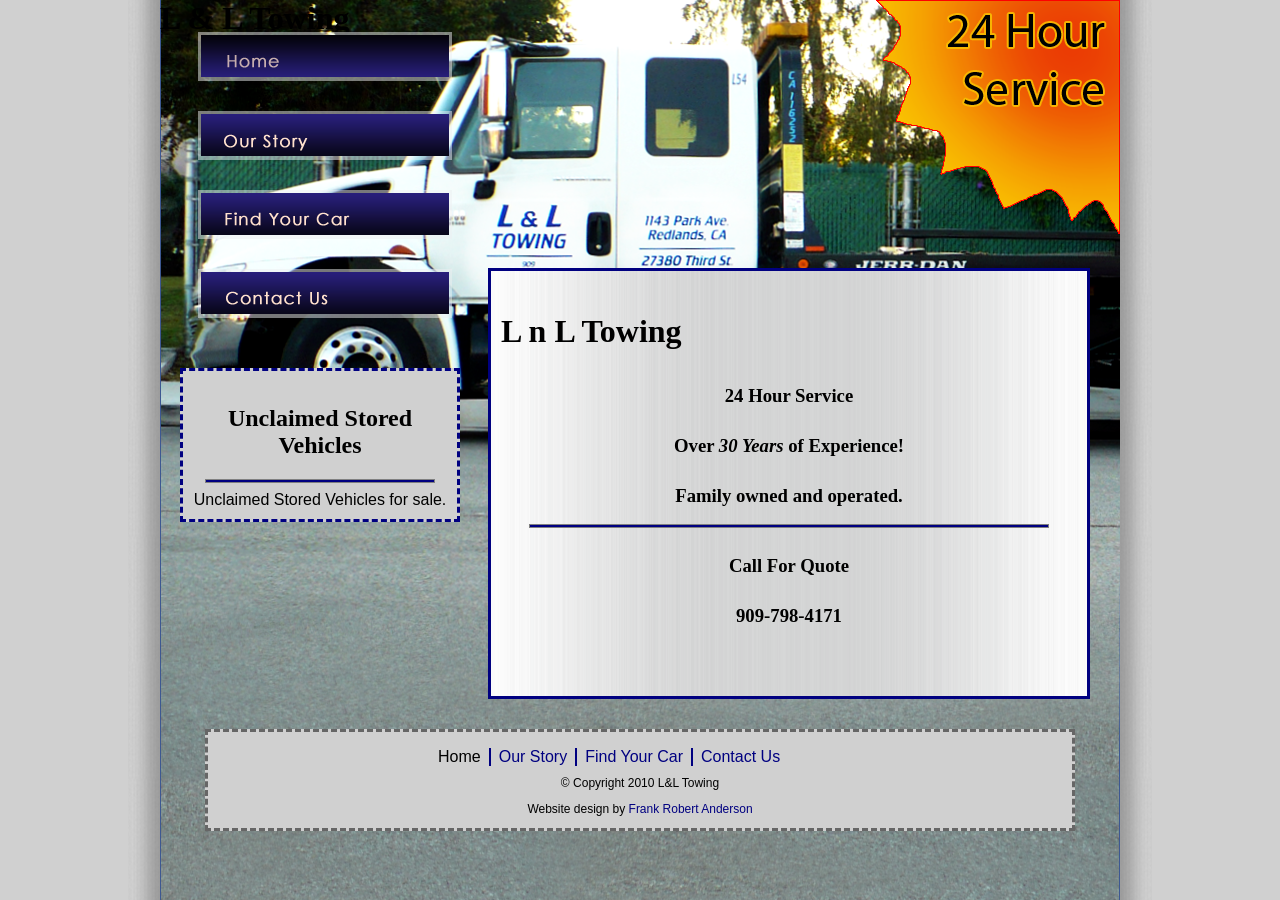
<file: index.html>
<!DOCTYPE html PUBLIC "-//W3C//DTD XHTML 1.0 Transitional//EN" "http://www.w3.org/TR/xhtml1/DTD/xhtml1-transitional.dtd">
<html xmlns="http://www.w3.org/1999/xhtml" xml:lang="en" lang="en" dir="ltr">

<!-- Mirrored from lnl/ by HTTrack Website Copier/3.x [XR&CO'2013], Thu, 28 Aug 2014 20:27:18 GMT -->
<!-- Added by HTTrack --><meta http-equiv="content-type" content="text/html;charset=utf-8" /><!-- /Added by HTTrack -->
<head>
<meta http-equiv="Content-Type" content="text/html; charset=utf-8" />
<meta content="en-us" http-equiv="Content-Language" />
<meta content="text/html; charset=utf-8" http-equiv="Content-Type" />
  <meta http-equiv="Content-Type" content="text/html; charset=utf-8" />
<link rel="shortcut icon" href="../sites/lnltowing.com/files/lnl_favicon/index.html" type="image/x-icon" />
  <title>L n L Towing | L & L Towing</title>
  <link type="text/css" rel="stylesheet" media="all" href="../modules/node/node/index.css?m" />
<link type="text/css" rel="stylesheet" media="all" href="../modules/system/defaults/index.css?m" />
<link type="text/css" rel="stylesheet" media="all" href="../modules/system/system/index.css?m" />
<link type="text/css" rel="stylesheet" media="all" href="../modules/system/system-menus/index.css?m" />
<link type="text/css" rel="stylesheet" media="all" href="../modules/user/user/index.css?m" />
<link type="text/css" rel="stylesheet" media="all" href="../sites/all/themes/lnl/style/index.css?m" />
  <script type="text/javascript" src="../misc/jquery/index.js?m"></script>
<script type="text/javascript" src="../misc/drupal/index.js?m"></script>
<script type="text/javascript" src="../sites/all/modules/google_analytics/googleanalytics/index.js?m"></script>
<script type="text/javascript">
<!--//--><![CDATA[//><!--
jQuery.extend(Drupal.settings, { "basePath": "/", "googleanalytics": { "trackOutbound": 1, "trackMailto": 1, "trackDownload": 1, "trackDownloadExtensions": "7z|aac|arc|arj|asf|asx|avi|bin|csv|doc|exe|flv|gif|gz|gzip|hqx|jar|jpe?g|js|mp(2|3|4|e?g)|mov(ie)?|msi|msp|pdf|phps|png|ppt|qtm?|ra(m|r)?|sea|sit|tar|tgz|torrent|txt|wav|wma|wmv|wpd|xls|xml|z|zip" } });
//--><!]]>
</script>
  <script type="text/javascript"> </script>
  <meta name="google-site-verification" content="UrSGuuPo6M3WaxHBnBGL6wVDD4C6Up1VwISWMGPjuKw" />
  <meta name="google-site-verification" content="UrSGuuPo6M3WaxHBnBGL6wVDD4C6Up1VwISWMGPjuKw" />
</head>

<body id="home">

<div id="container">
	<div class="wrapper">
		<h1 id="logo">L &amp; L Towing</h1>
		<address class="hidden">
			1143 W. Park Avenue, Redlands CA, 92373
		</address>
		<h4 id="special">24 Hour Service <span class="phone">909-798-4171</span></h4>
	</div>
	<div class="wrapper">
		<ul class="links primary-links menu"><li class="menu-142 active-trail first active"><a href="index.html" title="" class="active">Home</a></li>
<li class="menu-176"><a href="../our-story/index.html" title="Our Story">Our Story</a></li>
<li class="menu-177"><a href="../find-your-car/index.html" title="Find Your Car">Find Your Car</a></li>
<li class="menu-166 last"><a href="../contact/index.html" title="Contact Us">Contact Us</a></li>
</ul>	
	</div>

	<div id="left-sidebar">
					<div id="block-block-1" class="block-add add block block-block">
  <h2>Unclaimed Stored Vehicles</h2>

  <div class="content">
    <hr />
Unclaimed Stored Vehicles for sale.
  </div>
</div>
			</div>
	<div id="content-wrapper">
		<h1 class="title" id="page-title">L n L Towing</h1>								<div id="node-1" class="node clear-block">



  <div class="meta">
  
    </div>

  <div class="content">
    <h3 class="center-block">24 Hour Service</h3>
<h3 class="center-block">Over <em>30 Years</em> of Experience!</h3>
<h3 class="center-block">Family owned and operated.</h3>
<hr />
<h3 class="center-block">Call For Quote</h3>
<h3 class="center-block">909-798-4171</h3>
  </div>

  </div>	</div>
	<div id="footer" class="add">
		<div class="footer-menu">
			<ul class="center-block"><li class="menu-143 active-trail first active"><a href="index.html" title="" class="active">Home</a></li>
<li class="menu-182"><a href="../our-story/index.html" title="">Our Story</a></li>
<li class="menu-184"><a href="../find-your-car/index.html" title="">Find Your Car</a></li>
<li class="menu-185 last"><a href="../contact/index.html" title="">Contact Us</a></li>
</ul>		</div>
			
		<span id="copyright">© Copyright 2010 L&amp;L Towing </span><span id="signature">
		Website design by <a target="_blank" href="http://www.frankrobertanderson.com/">
		Frank Robert Anderson</a></span>		
	</div>
</div>
	<script type="text/javascript">
<!--//--><![CDATA[//><!--
var _gaq = _gaq || [];_gaq.push(["_setAccount", "UA-11010946-2"]);_gaq.push(["_trackPageview"]);(function() {var ga = document.createElement("script");ga.type = "text/javascript";ga.async = true;ga.src = ("https:" == document.location.protocol ? "https://ssl" : "http://www") + ".google-analytics.com/ga.js";var s = document.getElementsByTagName("script")[0];s.parentNode.insertBefore(ga, s);})();
//--><!]]>
</script>
</body>


<!-- Mirrored from lnl/ by HTTrack Website Copier/3.x [XR&CO'2013], Thu, 28 Aug 2014 20:27:28 GMT -->
</html>
</file>
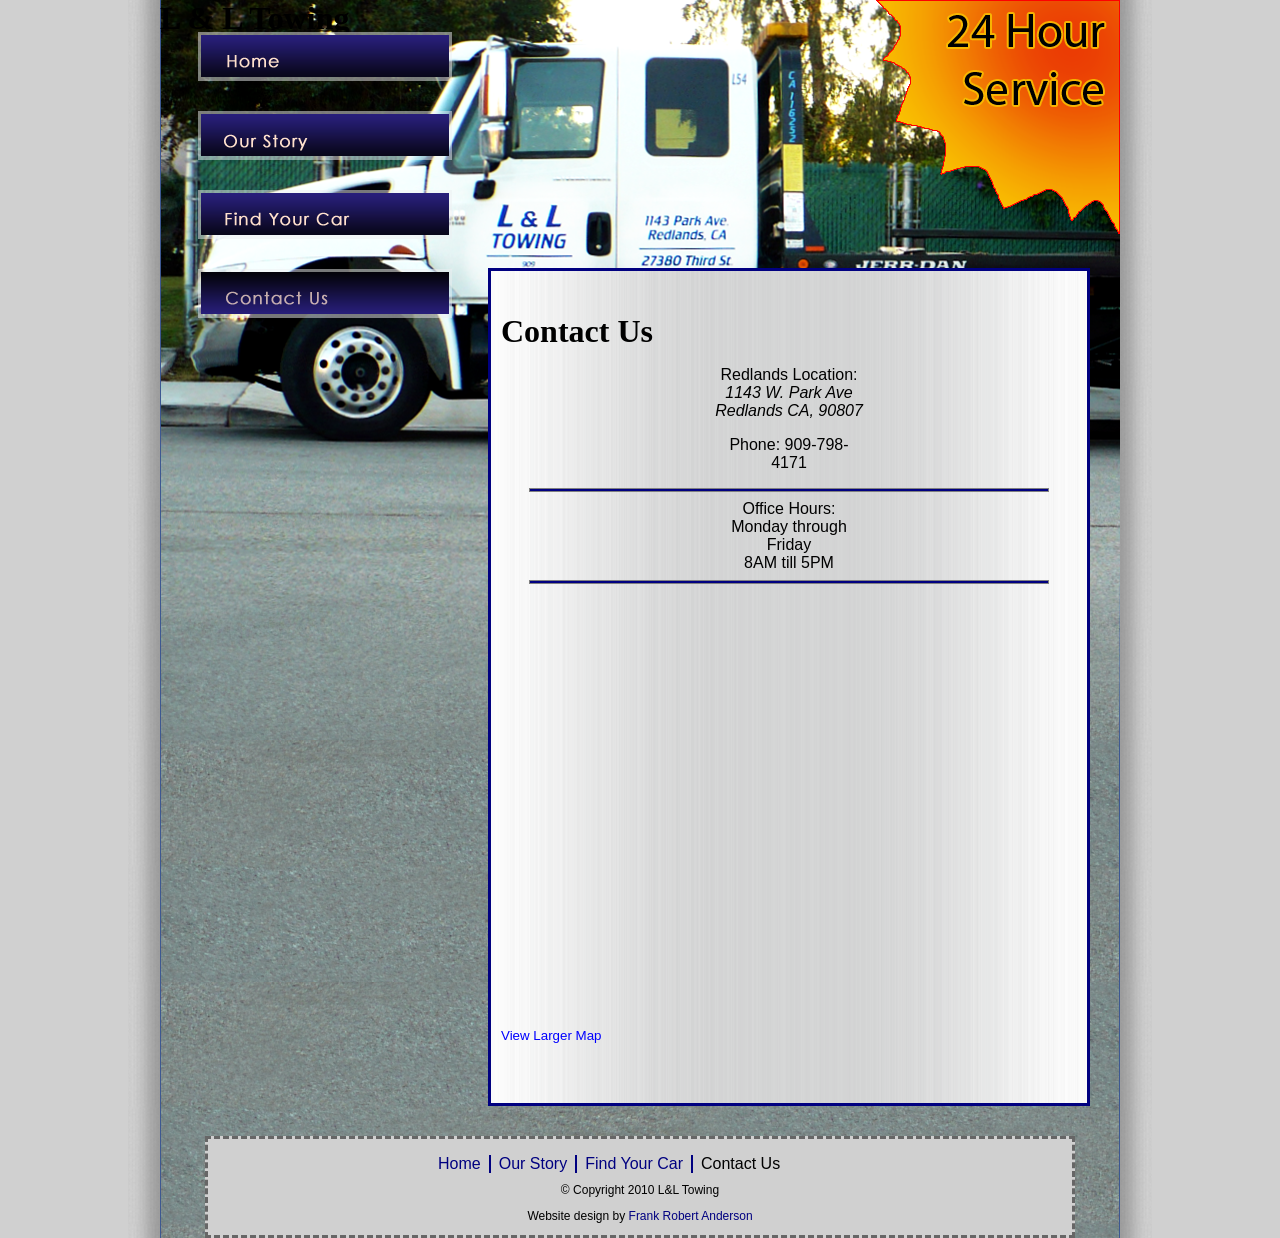
<file: contact/index.html>
<!DOCTYPE html PUBLIC "-//W3C//DTD XHTML 1.0 Transitional//EN" "http://www.w3.org/TR/xhtml1/DTD/xhtml1-transitional.dtd">
<html xmlns="http://www.w3.org/1999/xhtml" xml:lang="en" lang="en" dir="ltr">

<!-- Mirrored from lnl/contact by HTTrack Website Copier/3.x [XR&CO'2013], Thu, 28 Aug 2014 20:27:35 GMT -->
<!-- Added by HTTrack --><meta http-equiv="content-type" content="text/html;charset=utf-8" /><!-- /Added by HTTrack -->
<head>
<meta http-equiv="Content-Type" content="text/html; charset=utf-8" />
<meta content="en-us" http-equiv="Content-Language" />
<meta content="text/html; charset=utf-8" http-equiv="Content-Type" />
  <meta http-equiv="Content-Type" content="text/html; charset=utf-8" />
<link rel="shortcut icon" href="../sites/lnltowing.com/files/lnl_favicon/index.html" type="image/x-icon" />
  <title>Contact Us | L & L Towing</title>
  <link type="text/css" rel="stylesheet" media="all" href="../modules/node/node/index.css?m" />
<link type="text/css" rel="stylesheet" media="all" href="../modules/system/defaults/index.css?m" />
<link type="text/css" rel="stylesheet" media="all" href="../modules/system/system/index.css?m" />
<link type="text/css" rel="stylesheet" media="all" href="../modules/system/system-menus/index.css?m" />
<link type="text/css" rel="stylesheet" media="all" href="../modules/user/user/index.css?m" />
<link type="text/css" rel="stylesheet" media="all" href="../sites/all/themes/lnl/style/index.css?m" />
  <script type="text/javascript" src="../misc/jquery/index.js?m"></script>
<script type="text/javascript" src="../misc/drupal/index.js?m"></script>
<script type="text/javascript" src="../sites/all/modules/google_analytics/googleanalytics/index.js?m"></script>
<script type="text/javascript">
<!--//--><![CDATA[//><!--
jQuery.extend(Drupal.settings, { "basePath": "/", "googleanalytics": { "trackOutbound": 1, "trackMailto": 1, "trackDownload": 1, "trackDownloadExtensions": "7z|aac|arc|arj|asf|asx|avi|bin|csv|doc|exe|flv|gif|gz|gzip|hqx|jar|jpe?g|js|mp(2|3|4|e?g)|mov(ie)?|msi|msp|pdf|phps|png|ppt|qtm?|ra(m|r)?|sea|sit|tar|tgz|torrent|txt|wav|wma|wmv|wpd|xls|xml|z|zip" } });
//--><!]]>
</script>
  <script type="text/javascript"> </script>
  <meta name="google-site-verification" content="UrSGuuPo6M3WaxHBnBGL6wVDD4C6Up1VwISWMGPjuKw" />
  <meta name="google-site-verification" content="UrSGuuPo6M3WaxHBnBGL6wVDD4C6Up1VwISWMGPjuKw" />
</head>

<body id="home">

<div id="container">
	<div class="wrapper">
		<h1 id="logo">L &amp; L Towing</h1>
		<address class="hidden">
			1143 W. Park Avenue, Redlands CA, 92373
		</address>
		<h4 id="special">24 Hour Service <span class="phone">909-798-4171</span></h4>
	</div>
	<div class="wrapper">
		<ul class="links primary-links menu"><li class="menu-142 first"><a href="../index/index.html" title="">Home</a></li>
<li class="menu-176"><a href="../our-story/index.html" title="Our Story">Our Story</a></li>
<li class="menu-177"><a href="../find-your-car/index.html" title="Find Your Car">Find Your Car</a></li>
<li class="menu-166 active-trail last active"><a href="index.html" title="Contact Us" class="active">Contact Us</a></li>
</ul>	
	</div>

	<div id="left-sidebar">
			</div>
	<div id="content-wrapper">
		<h1 class="title" id="page-title">Contact Us</h1>								<div id="node-2" class="node clear-block">



  <div class="meta">
  
    </div>

  <div class="content">
    <div class="center-block" style="width:160px">
Redlands Location:
<address>
1143 W. Park Ave<br />
Redlands CA, 90807<br />
</address>
<p>Phone: 909-798-4171
</p></div>
<hr />
<div class="center-block" style="width:160px">
Office Hours:<br />
Monday through Friday<br />
8AM till 5PM
</div>
  </div>

  </div><div id="block-block-2" class="block block-block">

  <div class="content">
    <hr />
<br />
<iframe class="center-block" width="500" height="400" frameborder="0" scrolling="no" marginheight="0" marginwidth="0" src="http://maps.google.com/maps?f=q&amp;source=s_q&amp;hl=en&amp;geocode=&amp;q=l%26l+towing+redlands+ca+92373&amp;sll=37.0625,-95.677068&amp;sspn=51.488837,79.013672&amp;ie=UTF8&amp;cd=1&amp;hq=l%26l+towing&amp;hnear=Redlands,+CA&amp;t=h&amp;cid=15735417134192837016&amp;ll=34.172045,-117.162323&amp;spn=0.397669,0.88028&amp;z=10&amp;iwloc=A&amp;output=embed"></iframe><br /><small><a href="http://maps.google.com/maps?f=q&amp;source=embed&amp;hl=en&amp;geocode=&amp;q=l%26l+towing+redlands+ca+92373&amp;sll=37.0625,-95.677068&amp;sspn=51.488837,79.013672&amp;ie=UTF8&amp;cd=1&amp;hq=l%26l+towing&amp;hnear=Redlands,+CA&amp;t=h&amp;cid=15735417134192837016&amp;ll=34.172045,-117.162323&amp;spn=0.397669,0.88028&amp;z=10&amp;iwloc=A" style="color:#0000FF;text-align:left">View Larger Map</a></small><br />

  </div>
</div>
	</div>
	<div id="footer" class="add">
		<div class="footer-menu">
			<ul class="center-block"><li class="menu-143 first"><a href="../index/index.html" title="">Home</a></li>
<li class="menu-182"><a href="../our-story/index.html" title="">Our Story</a></li>
<li class="menu-184"><a href="../find-your-car/index.html" title="">Find Your Car</a></li>
<li class="menu-185 active-trail last active"><a href="index.html" title="" class="active">Contact Us</a></li>
</ul>		</div>
			
		<span id="copyright">© Copyright 2010 L&amp;L Towing </span><span id="signature">
		Website design by <a target="_blank" href="http://www.frankrobertanderson.com/">
		Frank Robert Anderson</a></span>		
	</div>
</div>
	<script type="text/javascript">
<!--//--><![CDATA[//><!--
var _gaq = _gaq || [];_gaq.push(["_setAccount", "UA-11010946-2"]);_gaq.push(["_trackPageview"]);(function() {var ga = document.createElement("script");ga.type = "text/javascript";ga.async = true;ga.src = ("https:" == document.location.protocol ? "https://ssl" : "http://www") + ".google-analytics.com/ga.js";var s = document.getElementsByTagName("script")[0];s.parentNode.insertBefore(ga, s);})();
//--><!]]>
</script>
</body>


<!-- Mirrored from lnl/contact by HTTrack Website Copier/3.x [XR&CO'2013], Thu, 28 Aug 2014 20:27:35 GMT -->
</html>
</file>
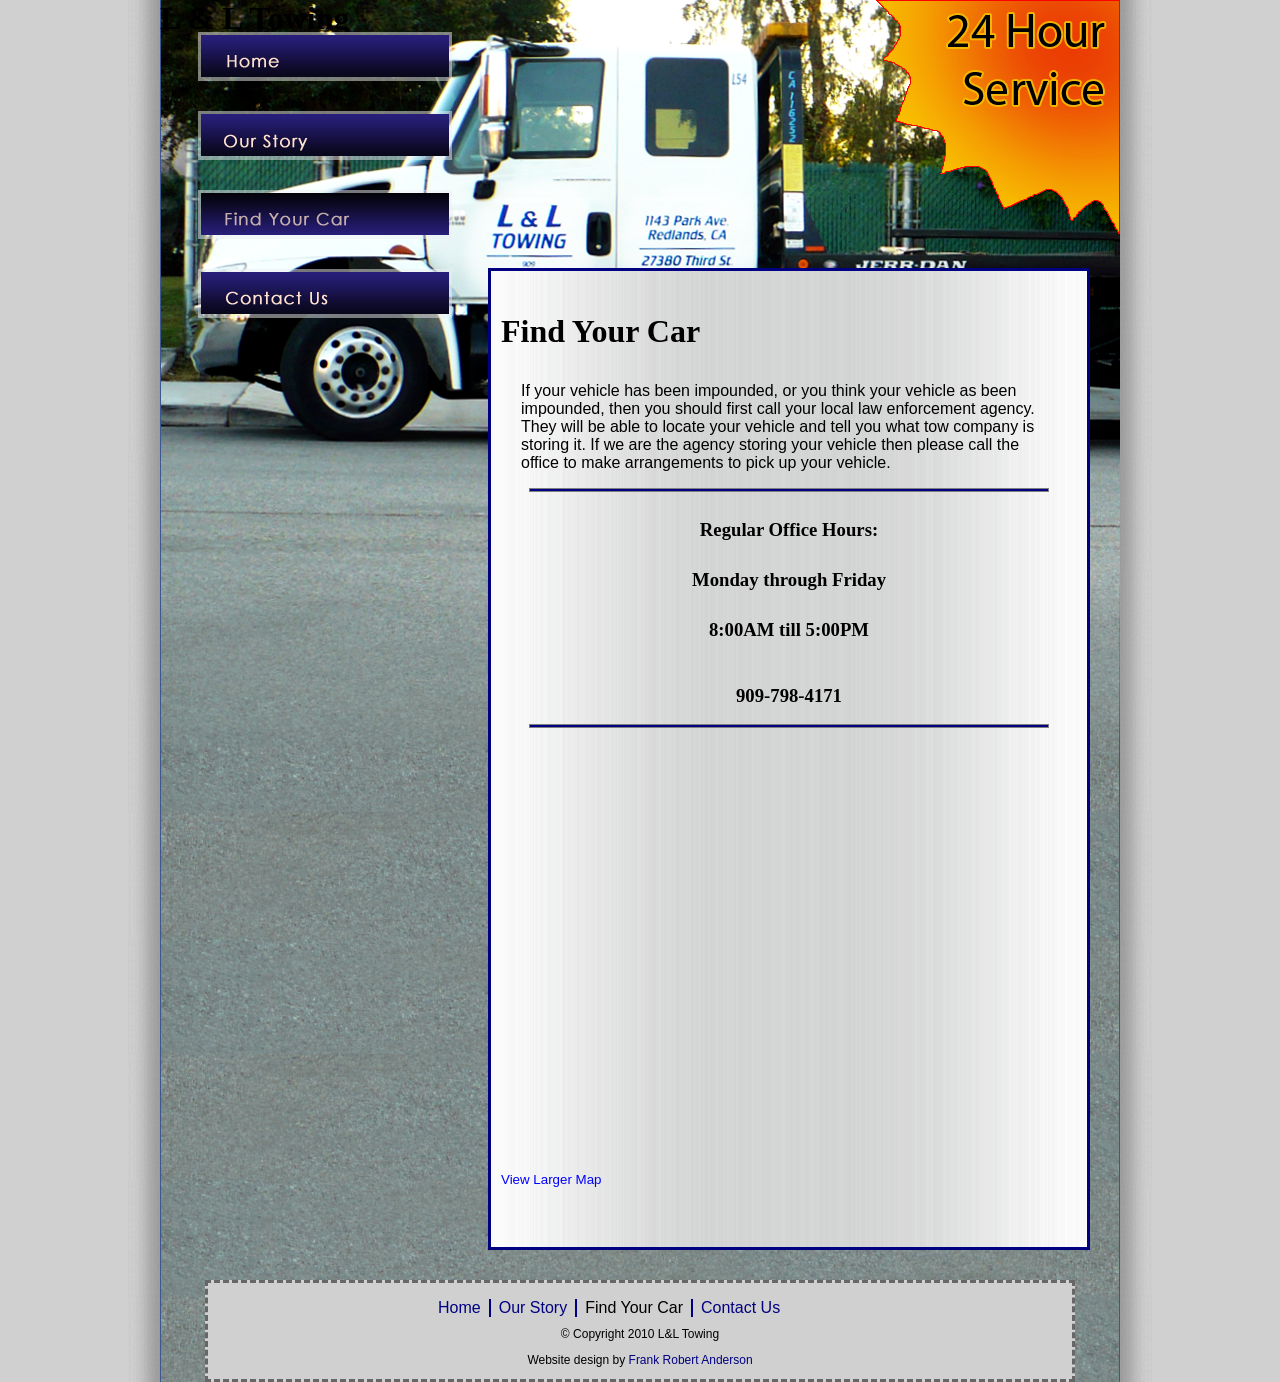
<file: find-your-car/index.html>
<!DOCTYPE html PUBLIC "-//W3C//DTD XHTML 1.0 Transitional//EN" "http://www.w3.org/TR/xhtml1/DTD/xhtml1-transitional.dtd">
<html xmlns="http://www.w3.org/1999/xhtml" xml:lang="en" lang="en" dir="ltr">

<!-- Mirrored from lnl/find-your-car by HTTrack Website Copier/3.x [XR&CO'2013], Thu, 28 Aug 2014 20:27:35 GMT -->
<!-- Added by HTTrack --><meta http-equiv="content-type" content="text/html;charset=utf-8" /><!-- /Added by HTTrack -->
<head>
<meta http-equiv="Content-Type" content="text/html; charset=utf-8" />
<meta content="en-us" http-equiv="Content-Language" />
<meta content="text/html; charset=utf-8" http-equiv="Content-Type" />
  <meta http-equiv="Content-Type" content="text/html; charset=utf-8" />
<link rel="shortcut icon" href="../sites/lnltowing.com/files/lnl_favicon/index.html" type="image/x-icon" />
  <title>Find Your Car | L & L Towing</title>
  <link type="text/css" rel="stylesheet" media="all" href="../modules/node/node/index.css?m" />
<link type="text/css" rel="stylesheet" media="all" href="../modules/system/defaults/index.css?m" />
<link type="text/css" rel="stylesheet" media="all" href="../modules/system/system/index.css?m" />
<link type="text/css" rel="stylesheet" media="all" href="../modules/system/system-menus/index.css?m" />
<link type="text/css" rel="stylesheet" media="all" href="../modules/user/user/index.css?m" />
<link type="text/css" rel="stylesheet" media="all" href="../sites/all/themes/lnl/style/index.css?m" />
  <script type="text/javascript" src="../misc/jquery/index.js?m"></script>
<script type="text/javascript" src="../misc/drupal/index.js?m"></script>
<script type="text/javascript" src="../sites/all/modules/google_analytics/googleanalytics/index.js?m"></script>
<script type="text/javascript">
<!--//--><![CDATA[//><!--
jQuery.extend(Drupal.settings, { "basePath": "/", "googleanalytics": { "trackOutbound": 1, "trackMailto": 1, "trackDownload": 1, "trackDownloadExtensions": "7z|aac|arc|arj|asf|asx|avi|bin|csv|doc|exe|flv|gif|gz|gzip|hqx|jar|jpe?g|js|mp(2|3|4|e?g)|mov(ie)?|msi|msp|pdf|phps|png|ppt|qtm?|ra(m|r)?|sea|sit|tar|tgz|torrent|txt|wav|wma|wmv|wpd|xls|xml|z|zip" } });
//--><!]]>
</script>
  <script type="text/javascript"> </script>
  <meta name="google-site-verification" content="UrSGuuPo6M3WaxHBnBGL6wVDD4C6Up1VwISWMGPjuKw" />
  <meta name="google-site-verification" content="UrSGuuPo6M3WaxHBnBGL6wVDD4C6Up1VwISWMGPjuKw" />
</head>

<body id="home">

<div id="container">
	<div class="wrapper">
		<h1 id="logo">L &amp; L Towing</h1>
		<address class="hidden">
			1143 W. Park Avenue, Redlands CA, 92373
		</address>
		<h4 id="special">24 Hour Service <span class="phone">909-798-4171</span></h4>
	</div>
	<div class="wrapper">
		<ul class="links primary-links menu"><li class="menu-142 first"><a href="../index/index.html" title="">Home</a></li>
<li class="menu-176"><a href="../our-story/index.html" title="Our Story">Our Story</a></li>
<li class="menu-177 active-trail active"><a href="index.html" title="Find Your Car" class="active">Find Your Car</a></li>
<li class="menu-166 last"><a href="../contact/index.html" title="Contact Us">Contact Us</a></li>
</ul>	
	</div>

	<div id="left-sidebar">
			</div>
	<div id="content-wrapper">
		<h1 class="title" id="page-title">Find Your Car</h1>								<div id="node-5" class="node clear-block">



  <div class="meta">
  
    </div>

  <div class="content">
    <p>If your vehicle has been impounded, or you think your vehicle as been impounded, then you should first call your local law enforcement agency. They will be able to locate your vehicle and tell you what tow company is storing it. If we are the agency storing your vehicle then please call the office to make arrangements to pick up your vehicle.</p>
<hr />
<h3 class="center-block">Regular Office Hours:</h3>
<h3 class="center-block">Monday through Friday</h3>
<h3 class="center-block">8:00AM till 5:00PM</h3>
<p></p>
<h3 class="center-block">909-798-4171</h3>
  </div>

  </div><div id="block-block-2" class="block block-block">

  <div class="content">
    <hr />
<br />
<iframe class="center-block" width="500" height="400" frameborder="0" scrolling="no" marginheight="0" marginwidth="0" src="http://maps.google.com/maps?f=q&amp;source=s_q&amp;hl=en&amp;geocode=&amp;q=l%26l+towing+redlands+ca+92373&amp;sll=37.0625,-95.677068&amp;sspn=51.488837,79.013672&amp;ie=UTF8&amp;cd=1&amp;hq=l%26l+towing&amp;hnear=Redlands,+CA&amp;t=h&amp;cid=15735417134192837016&amp;ll=34.172045,-117.162323&amp;spn=0.397669,0.88028&amp;z=10&amp;iwloc=A&amp;output=embed"></iframe><br /><small><a href="http://maps.google.com/maps?f=q&amp;source=embed&amp;hl=en&amp;geocode=&amp;q=l%26l+towing+redlands+ca+92373&amp;sll=37.0625,-95.677068&amp;sspn=51.488837,79.013672&amp;ie=UTF8&amp;cd=1&amp;hq=l%26l+towing&amp;hnear=Redlands,+CA&amp;t=h&amp;cid=15735417134192837016&amp;ll=34.172045,-117.162323&amp;spn=0.397669,0.88028&amp;z=10&amp;iwloc=A" style="color:#0000FF;text-align:left">View Larger Map</a></small><br />

  </div>
</div>
	</div>
	<div id="footer" class="add">
		<div class="footer-menu">
			<ul class="center-block"><li class="menu-143 first"><a href="../index/index.html" title="">Home</a></li>
<li class="menu-182"><a href="../our-story/index.html" title="">Our Story</a></li>
<li class="menu-184 active-trail active"><a href="index.html" title="" class="active">Find Your Car</a></li>
<li class="menu-185 last"><a href="../contact/index.html" title="">Contact Us</a></li>
</ul>		</div>
			
		<span id="copyright">© Copyright 2010 L&amp;L Towing </span><span id="signature">
		Website design by <a target="_blank" href="http://www.frankrobertanderson.com/">
		Frank Robert Anderson</a></span>		
	</div>
</div>
	<script type="text/javascript">
<!--//--><![CDATA[//><!--
var _gaq = _gaq || [];_gaq.push(["_setAccount", "UA-11010946-2"]);_gaq.push(["_trackPageview"]);(function() {var ga = document.createElement("script");ga.type = "text/javascript";ga.async = true;ga.src = ("https:" == document.location.protocol ? "https://ssl" : "http://www") + ".google-analytics.com/ga.js";var s = document.getElementsByTagName("script")[0];s.parentNode.insertBefore(ga, s);})();
//--><!]]>
</script>
</body>


<!-- Mirrored from lnl/find-your-car by HTTrack Website Copier/3.x [XR&CO'2013], Thu, 28 Aug 2014 20:27:35 GMT -->
</html>
</file>
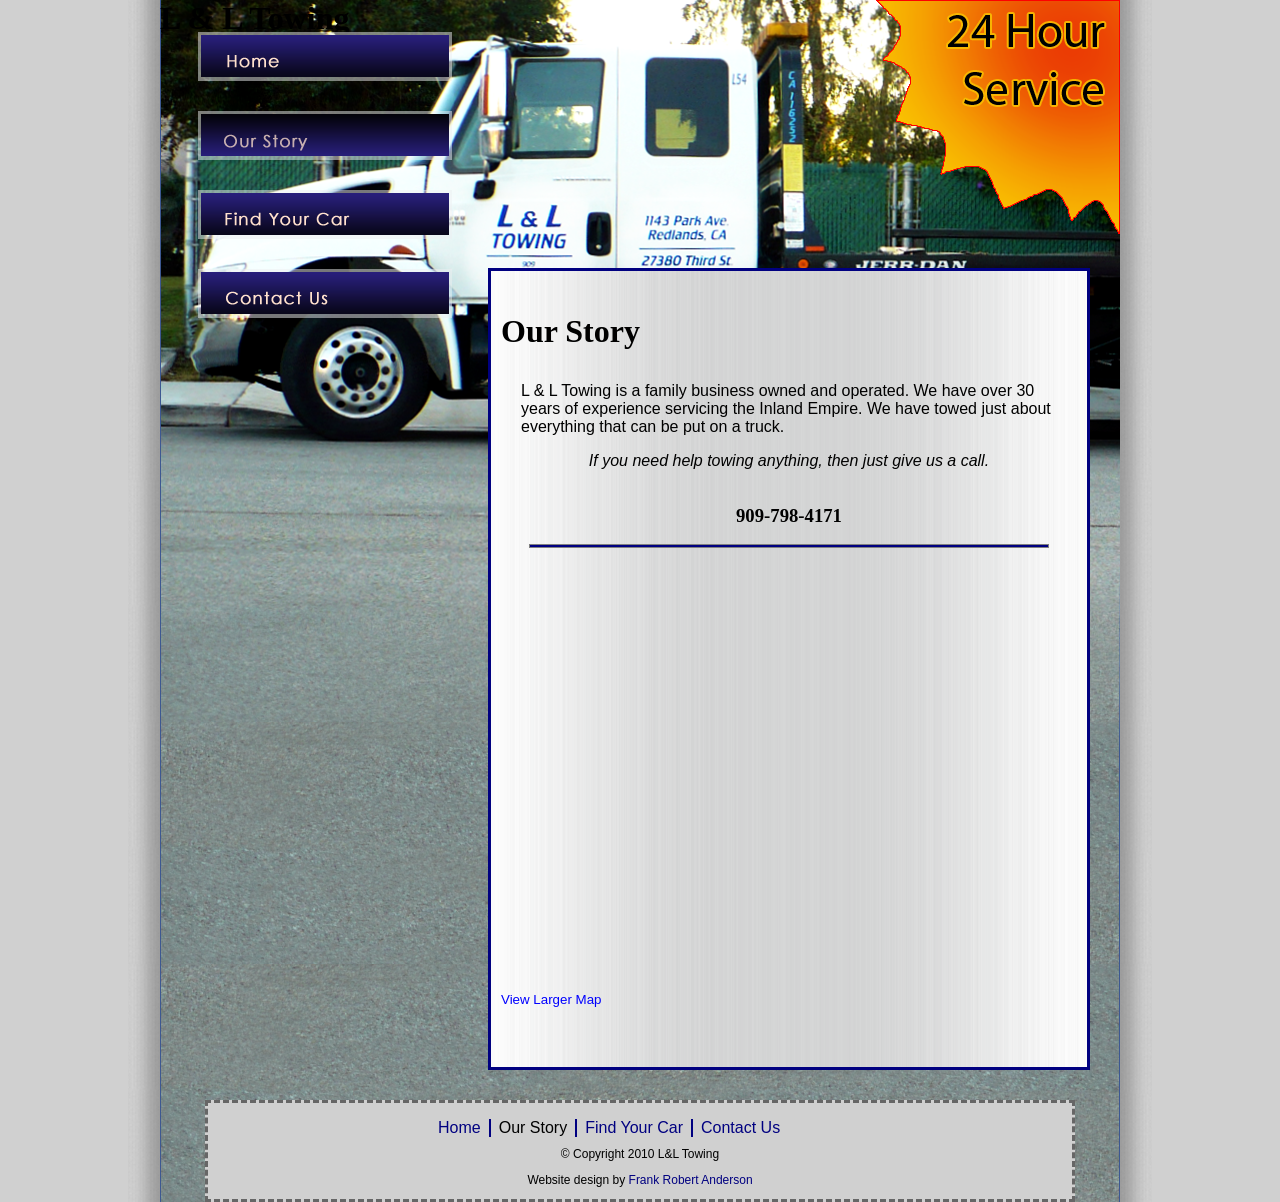
<file: our-story/index.html>
<!DOCTYPE html PUBLIC "-//W3C//DTD XHTML 1.0 Transitional//EN" "http://www.w3.org/TR/xhtml1/DTD/xhtml1-transitional.dtd">
<html xmlns="http://www.w3.org/1999/xhtml" xml:lang="en" lang="en" dir="ltr">

<!-- Mirrored from lnl/our-story by HTTrack Website Copier/3.x [XR&CO'2013], Thu, 28 Aug 2014 20:27:35 GMT -->
<!-- Added by HTTrack --><meta http-equiv="content-type" content="text/html;charset=utf-8" /><!-- /Added by HTTrack -->
<head>
<meta http-equiv="Content-Type" content="text/html; charset=utf-8" />
<meta content="en-us" http-equiv="Content-Language" />
<meta content="text/html; charset=utf-8" http-equiv="Content-Type" />
  <meta http-equiv="Content-Type" content="text/html; charset=utf-8" />
<link rel="shortcut icon" href="../sites/lnltowing.com/files/lnl_favicon/index.html" type="image/x-icon" />
  <title>Our Story | L & L Towing</title>
  <link type="text/css" rel="stylesheet" media="all" href="../modules/node/node/index.css?m" />
<link type="text/css" rel="stylesheet" media="all" href="../modules/system/defaults/index.css?m" />
<link type="text/css" rel="stylesheet" media="all" href="../modules/system/system/index.css?m" />
<link type="text/css" rel="stylesheet" media="all" href="../modules/system/system-menus/index.css?m" />
<link type="text/css" rel="stylesheet" media="all" href="../modules/user/user/index.css?m" />
<link type="text/css" rel="stylesheet" media="all" href="../sites/all/themes/lnl/style/index.css?m" />
  <script type="text/javascript" src="../misc/jquery/index.js?m"></script>
<script type="text/javascript" src="../misc/drupal/index.js?m"></script>
<script type="text/javascript" src="../sites/all/modules/google_analytics/googleanalytics/index.js?m"></script>
<script type="text/javascript">
<!--//--><![CDATA[//><!--
jQuery.extend(Drupal.settings, { "basePath": "/", "googleanalytics": { "trackOutbound": 1, "trackMailto": 1, "trackDownload": 1, "trackDownloadExtensions": "7z|aac|arc|arj|asf|asx|avi|bin|csv|doc|exe|flv|gif|gz|gzip|hqx|jar|jpe?g|js|mp(2|3|4|e?g)|mov(ie)?|msi|msp|pdf|phps|png|ppt|qtm?|ra(m|r)?|sea|sit|tar|tgz|torrent|txt|wav|wma|wmv|wpd|xls|xml|z|zip" } });
//--><!]]>
</script>
  <script type="text/javascript"> </script>
  <meta name="google-site-verification" content="UrSGuuPo6M3WaxHBnBGL6wVDD4C6Up1VwISWMGPjuKw" />
  <meta name="google-site-verification" content="UrSGuuPo6M3WaxHBnBGL6wVDD4C6Up1VwISWMGPjuKw" />
</head>

<body id="home">

<div id="container">
	<div class="wrapper">
		<h1 id="logo">L &amp; L Towing</h1>
		<address class="hidden">
			1143 W. Park Avenue, Redlands CA, 92373
		</address>
		<h4 id="special">24 Hour Service <span class="phone">909-798-4171</span></h4>
	</div>
	<div class="wrapper">
		<ul class="links primary-links menu"><li class="menu-142 first"><a href="../index/index.html" title="">Home</a></li>
<li class="menu-176 active-trail active"><a href="index.html" title="Our Story" class="active">Our Story</a></li>
<li class="menu-177"><a href="../find-your-car/index.html" title="Find Your Car">Find Your Car</a></li>
<li class="menu-166 last"><a href="../contact/index.html" title="Contact Us">Contact Us</a></li>
</ul>	
	</div>

	<div id="left-sidebar">
			</div>
	<div id="content-wrapper">
		<h1 class="title" id="page-title">Our Story</h1>								<div id="node-4" class="node clear-block">



  <div class="meta">
  
    </div>

  <div class="content">
    <p>L &amp; L Towing is a family business owned and operated. We have over 30 years of experience servicing the Inland Empire. We have towed just about everything that can be put on a truck.</p>
<p><em class="center-block">If you need help towing anything, then just give us a call.</em></p>
<h3 class="center-block">909-798-4171</h3>
  </div>

  </div><div id="block-block-2" class="block block-block">

  <div class="content">
    <hr />
<br />
<iframe class="center-block" width="500" height="400" frameborder="0" scrolling="no" marginheight="0" marginwidth="0" src="http://maps.google.com/maps?f=q&amp;source=s_q&amp;hl=en&amp;geocode=&amp;q=l%26l+towing+redlands+ca+92373&amp;sll=37.0625,-95.677068&amp;sspn=51.488837,79.013672&amp;ie=UTF8&amp;cd=1&amp;hq=l%26l+towing&amp;hnear=Redlands,+CA&amp;t=h&amp;cid=15735417134192837016&amp;ll=34.172045,-117.162323&amp;spn=0.397669,0.88028&amp;z=10&amp;iwloc=A&amp;output=embed"></iframe><br /><small><a href="http://maps.google.com/maps?f=q&amp;source=embed&amp;hl=en&amp;geocode=&amp;q=l%26l+towing+redlands+ca+92373&amp;sll=37.0625,-95.677068&amp;sspn=51.488837,79.013672&amp;ie=UTF8&amp;cd=1&amp;hq=l%26l+towing&amp;hnear=Redlands,+CA&amp;t=h&amp;cid=15735417134192837016&amp;ll=34.172045,-117.162323&amp;spn=0.397669,0.88028&amp;z=10&amp;iwloc=A" style="color:#0000FF;text-align:left">View Larger Map</a></small><br />

  </div>
</div>
	</div>
	<div id="footer" class="add">
		<div class="footer-menu">
			<ul class="center-block"><li class="menu-143 first"><a href="../index/index.html" title="">Home</a></li>
<li class="menu-182 active-trail active"><a href="index.html" title="" class="active">Our Story</a></li>
<li class="menu-184"><a href="../find-your-car/index.html" title="">Find Your Car</a></li>
<li class="menu-185 last"><a href="../contact/index.html" title="">Contact Us</a></li>
</ul>		</div>
			
		<span id="copyright">© Copyright 2010 L&amp;L Towing </span><span id="signature">
		Website design by <a target="_blank" href="http://www.frankrobertanderson.com/">
		Frank Robert Anderson</a></span>		
	</div>
</div>
	<script type="text/javascript">
<!--//--><![CDATA[//><!--
var _gaq = _gaq || [];_gaq.push(["_setAccount", "UA-11010946-2"]);_gaq.push(["_trackPageview"]);(function() {var ga = document.createElement("script");ga.type = "text/javascript";ga.async = true;ga.src = ("https:" == document.location.protocol ? "https://ssl" : "http://www") + ".google-analytics.com/ga.js";var s = document.getElementsByTagName("script")[0];s.parentNode.insertBefore(ga, s);})();
//--><!]]>
</script>
</body>


<!-- Mirrored from lnl/our-story by HTTrack Website Copier/3.x [XR&CO'2013], Thu, 28 Aug 2014 20:27:35 GMT -->
</html>
</file>
<file: modules/node/node/index.css>
.node-unpublished {
  background-color: #fff4f4;
}
.preview .node {
  background-color: #ffffea;
}
#node-admin-filter ul {
  list-style-type: none;
  padding: 0;
  margin: 0;
  width: 100%;
}
#node-admin-buttons {
  float: left; /* LTR */
  margin-left: 0.5em; /* LTR */
  clear: right; /* LTR */
}
td.revision-current {
  background: #ffc;
}
.node-form .form-text {
  display: block;
  width: 95%;
}
.node-form .container-inline .form-text {
  display: inline;
  width: auto;
}
.node-form .standard {
  clear: both;
}
.node-form textarea {
  display: block;
  width: 95%;
}
.node-form .attachments fieldset {
  float: none;
  display: block;
}
.terms-inline {
  display: inline;
}
</file>
<file: modules/system/defaults/index.css>
/*
** HTML elements
*/
fieldset {
  margin-bottom: 1em;
  padding: .5em;
}
form {
  margin: 0;
  padding: 0;
}
hr {
  height: 1px;
  border: 1px solid gray;
}
img {
  border: 0;
}
table {
  border-collapse: collapse;
}
th {
  text-align: left; /* LTR */
  padding-right: 1em; /* LTR */
  border-bottom: 3px solid #ccc;
}

/*
** Markup free clearing
** Details: http://www.positioniseverything.net/easyclearing.html
*/
.clear-block:after {
  content: ".";
  display: block;
  height: 0;
  clear: both;
  visibility: hidden;
}

.clear-block {
  display: inline-block;
}

/* Hides from IE-mac \*/
* html .clear-block {
  height: 1%;
}
.clear-block {
  display: block;
}
/* End hide from IE-mac */
</file>
<file: modules/system/system/index.css>
/*
** HTML elements
*/
body.drag {
  cursor: move;
}
th.active img {
  display: inline;
}
tr.even, tr.odd {
  background-color: #eee;
  border-bottom: 1px solid #ccc;
  padding: 0.1em 0.6em;
}
tr.drag {
  background-color: #fffff0;
}
tr.drag-previous {
  background-color: #ffd;
}
td.active {
  background-color: #ddd;
}
td.checkbox, th.checkbox {
  text-align: center;
}
tbody {
  border-top: 1px solid #ccc;
}
tbody th {
  border-bottom: 1px solid #ccc;
}
thead th {
  text-align: left; /* LTR */
  padding-right: 1em; /* LTR */
  border-bottom: 3px solid #ccc;
}

/*
** Other common styles
*/
.breadcrumb {
  padding-bottom: .5em
}
div.indentation {
  width: 20px;
  height: 1.7em;
  margin: -0.4em 0.2em -0.4em -0.4em; /* LTR */
  padding: 0.42em 0 0.42em 0.6em; /* LTR */
  float: left; /* LTR */
}
div.tree-child {
  background: url(../../../misc/tree/index.png) no-repeat 11px center; /* LTR */
}
div.tree-child-last {
  background: url(../../../misc/tree-bottom/index.png) no-repeat 11px center; /* LTR */
}
div.tree-child-horizontal {
  background: url(../../../misc/tree/index.png) no-repeat -11px center;
}
.error {
  color: #e55;
}
div.error {
  border: 1px solid #d77;
}
div.error, tr.error {
  background: #fcc;
  color: #200;
  padding: 2px;
}
.warning {
  color: #e09010;
}
div.warning {
  border: 1px solid #f0c020;
}
div.warning, tr.warning {
  background: #ffd;
  color: #220;
  padding: 2px;
}
.ok {
  color: #008000;
}
div.ok {
  border: 1px solid #00aa00;
}
div.ok, tr.ok {
  background: #dfd;
  color: #020;
  padding: 2px;
}
.item-list .icon {
  color: #555;
  float: right; /* LTR */
  padding-left: 0.25em; /* LTR */
  clear: right; /* LTR */
}
.item-list .title {
  font-weight: bold;
}
.item-list ul {
  margin: 0 0 0.75em 0;
  padding: 0;
}
.item-list ul li {
  margin: 0 0 0.25em 1.5em; /* LTR */
  padding: 0;
  list-style: disc;
}
ol.task-list li.active {
  font-weight: bold;
}
.form-item {
  margin-top: 1em;
  margin-bottom: 1em;
}
tr.odd .form-item, tr.even .form-item {
  margin-top: 0;
  margin-bottom: 0;
  white-space: nowrap;
}
tr.merge-down, tr.merge-down td, tr.merge-down th {
  border-bottom-width: 0 !important;
}
tr.merge-up, tr.merge-up td, tr.merge-up th {
  border-top-width: 0 !important;
}
.form-item input.error, .form-item textarea.error, .form-item select.error {
  border: 2px solid red;
}
.form-item .description {
  font-size: 0.85em;
}
.form-item label {
  display: block;
  font-weight: bold;
}
.form-item label.option {
  display: inline;
  font-weight: normal;
}
.form-checkboxes, .form-radios {
  margin: 1em 0;
}
.form-checkboxes .form-item, .form-radios .form-item {
  margin-top: 0.4em;
  margin-bottom: 0.4em;
}
.marker, .form-required {
  color: #f00;
}
.more-link {
  text-align: right; /* LTR */
}
.more-help-link {
  font-size: 0.85em;
  text-align: right; /* LTR */
}
.nowrap {
  white-space: nowrap;
}
.item-list .pager {
  clear: both;
  text-align: center;
}
.item-list .pager li {
  background-image:none;
  display:inline;
  list-style-type:none;
  padding: 0.5em;
}
.pager-current {
  font-weight:bold;
}
.tips {
  margin-top: 0;
  margin-bottom: 0;
  padding-top: 0;
  padding-bottom: 0;
  font-size: 0.9em;
}
dl.multiselect dd.b, dl.multiselect dd.b .form-item, dl.multiselect dd.b select {
  font-family: inherit;
  font-size: inherit;
  width: 14em;
}
dl.multiselect dd.a, dl.multiselect dd.a .form-item {
  width: 10em;
}
dl.multiselect dt, dl.multiselect dd {
  float: left; /* LTR */
  line-height: 1.75em;
  padding: 0;
  margin: 0 1em 0 0; /* LTR */
}
dl.multiselect .form-item {
  height: 1.75em;
  margin: 0;
}

/*
** Inline items (need to override above)
*/
.container-inline div, .container-inline label {
  display: inline;
}

/*
** Tab navigation
*/
ul.primary {
  border-collapse: collapse;
  padding: 0 0 0 1em; /* LTR */
  white-space: nowrap;
  list-style: none;
  margin: 5px;
  height: auto;
  line-height: normal;
  border-bottom: 1px solid #bbb;
}
ul.primary li {
  display: inline;
}
ul.primary li a {
  background-color: #ddd;
  border-color: #bbb;
  border-width: 1px;
  border-style: solid solid none solid;
  height: auto;
  margin-right: 0.5em; /* LTR */
  padding: 0 1em;
  text-decoration: none;
}
ul.primary li.active a {
  background-color: #fff;
  border: 1px solid #bbb;
  border-bottom: #fff 1px solid;
}
ul.primary li a:hover {
  background-color: #eee;
  border-color: #ccc;
  border-bottom-color: #eee;
}
ul.secondary {
  border-bottom: 1px solid #bbb;
  padding: 0.5em 1em;
  margin: 5px;
}
ul.secondary li {
  display: inline;
  padding: 0 1em;
  border-right: 1px solid #ccc; /* LTR */
}
ul.secondary a {
  padding: 0;
  text-decoration: none;
}
ul.secondary a.active {
  border-bottom: 4px solid #999;
}

/*
** Autocomplete styles
*/
/* Suggestion list */
#autocomplete {
  position: absolute;
  border: 1px solid;
  overflow: hidden;
  z-index: 100;
}
#autocomplete ul {
  margin: 0;
  padding: 0;
  list-style: none;
}
#autocomplete li {
  background: #fff;
  color: #000;
  white-space: pre;
  cursor: default;
}
#autocomplete li.selected {
  background: #0072b9;
  color: #fff;
}
/* Animated throbber */
html.js input.form-autocomplete {
  background-image: url(../../../misc/throbber/index.gif);
  background-repeat: no-repeat;
  background-position: 100% 2px; /* LTR */
}
html.js input.throbbing {
  background-position: 100% -18px; /* LTR */
}

/*
** Collapsing fieldsets
*/
html.js fieldset.collapsed {
  border-bottom-width: 0;
  border-left-width: 0;
  border-right-width: 0;
  margin-bottom: 0;
  height: 1em;
}
html.js fieldset.collapsed * {
  display: none;
}
html.js fieldset.collapsed legend {
  display: block;
}
html.js fieldset.collapsible legend a {
  padding-left: 15px; /* LTR */
  background: url(../../../misc/menu-expanded/index.png) 5px 75% no-repeat; /* LTR */
}
html.js fieldset.collapsed legend a {
  background-image: url(../../../misc/menu-collapsed/index.png); /* LTR */
  background-position: 5px 50%; /* LTR */
}
/* Note: IE-only fix due to '* html' (breaks Konqueror otherwise). */
* html.js fieldset.collapsed legend,
* html.js fieldset.collapsed legend *,
* html.js fieldset.collapsed table * {
  display: inline;
}
/* For Safari 2 to prevent collapsible fieldsets containing tables from dissapearing due to tableheader.js. */
html.js fieldset.collapsible {
  position: relative;
}
html.js fieldset.collapsible legend a {
  display: block;
}
/* Avoid jumping around due to margins collapsing into collapsible fieldset border */
html.js fieldset.collapsible .fieldset-wrapper {
  overflow: auto;
}

/*
** Resizable text areas
*/
.resizable-textarea {
  width: 95%;
}
.resizable-textarea .grippie {
  height: 9px;
  overflow: hidden;
  background: #eee url(../../../misc/grippie/index.png) no-repeat center 2px;
  border: 1px solid #ddd;
  border-top-width: 0;
  cursor: s-resize;
}
html.js .resizable-textarea textarea {
  margin-bottom: 0;
  width: 100%;
  display: block;
}

/*
** Table drag and drop.
*/
.draggable a.tabledrag-handle {
  cursor: move;
  float: left; /* LTR */
  height: 1.7em;
  margin: -0.4em 0 -0.4em -0.5em; /* LTR */
  padding: 0.42em 1.5em 0.42em 0.5em; /* LTR */
  text-decoration: none;
}
a.tabledrag-handle:hover {
  text-decoration: none;
}
a.tabledrag-handle .handle {
  margin-top: 4px;
  height: 13px;
  width: 13px;
  background: url(../../../misc/draggable/index.png) no-repeat 0 0;
}
a.tabledrag-handle-hover .handle {
  background-position: 0 -20px;
}

/*
** Teaser splitter
*/
.joined + .grippie {
  height: 5px;
  background-position: center 1px;
  margin-bottom: -2px;
}
/* Keeps inner content contained in Opera 9. */
.teaser-checkbox {
  padding-top: 1px;
}
div.teaser-button-wrapper {
  float: right; /* LTR */
  padding-right: 5%; /* LTR */
  margin: 0;
}
.teaser-checkbox div.form-item {
  float: right; /* LTR */
  margin: 0 5% 0 0; /* LTR */
  padding: 0;
}
textarea.teaser {
  display: none;
}
html.js .no-js {
  display: none;
}

/*
** Progressbar styles
*/
.progress {
  font-weight: bold;
}
.progress .bar {
  background: #fff url(../../../misc/progress/index.gif);
  border: 1px solid #00375a;
  height: 1.5em;
  margin: 0 0.2em;
}
.progress .filled {
  background: #0072b9;
  height: 1em;
  border-bottom: 0.5em solid #004a73;
  width: 0%;
}
.progress .percentage {
  float: right; /* LTR */
}
.progress-disabled {
  float: left; /* LTR */
}
.ahah-progress {
  float: left; /* LTR */
}
.ahah-progress .throbber {
  width: 15px;
  height: 15px;
  margin: 2px;
  background: transparent url(../../../misc/throbber/index.gif) no-repeat 0px -18px;
  float: left; /* LTR */
}
tr .ahah-progress .throbber {
  margin: 0 2px;
}
.ahah-progress-bar {
  width: 16em;
}

/*
** Formatting for welcome page
*/
#first-time strong {
  display: block;
  padding: 1.5em 0 .5em;
}

/*
** To be used with tableselect.js
*/
tr.selected td {
  background: #ffc;
}

/*
** Floating header for tableheader.js
*/
table.sticky-header {
  margin-top: 0;
  background: #fff;
}

/*
** Installation clean URLs
*/
#clean-url.install {
  display: none;
}

/*
** For anything you want to hide on page load when JS is enabled, so
** that you can use the JS to control visibility and avoid flicker.
*/
html.js .js-hide {
  display: none;
}

/*
** Styles for the system modules page (admin/build/modules)
*/
#system-modules div.incompatible {
  font-weight: bold;
}

/*
** Styles for the system themes page (admin/build/themes)
*/
#system-themes-form div.incompatible {
  font-weight: bold;
}

/*
** Password strength indicator
*/
span.password-strength {
  visibility: hidden;
}
input.password-field {
  margin-right: 10px; /* LTR */
}
div.password-description {
  padding: 0 2px;
  margin: 4px 0 0 0;
  font-size: 0.85em;
  max-width: 500px;
}
div.password-description ul {
  margin-bottom: 0;
}
.password-parent {
  margin: 0 0 0 0;
}
/*
** Password confirmation checker
*/
input.password-confirm {
  margin-right: 10px; /* LTR */
}
.confirm-parent {
  margin: 5px 0 0 0;
}
span.password-confirm {
  visibility: hidden;
}
span.password-confirm span {
  font-weight: normal;
}
</file>
<file: modules/system/system-menus/index.css>
ul.menu {
  list-style: none;
  border: none;
  text-align:left; /* LTR */
}
ul.menu li {
  margin: 0 0 0 0.5em; /* LTR */
}
li.expanded {
  list-style-type: circle;
  list-style-image: url(../../../misc/menu-expanded/index.png);
  padding: 0.2em 0.5em 0 0; /* LTR */
  margin: 0;
}
li.collapsed {
  list-style-type: disc;
  list-style-image: url(../../../misc/menu-collapsed/index.png); /* LTR */
  padding: 0.2em 0.5em 0 0; /* LTR */
  margin: 0;
}
li.leaf {
  list-style-type: square;
  list-style-image: url(../../../misc/menu-leaf/index.png);
  padding: 0.2em 0.5em 0 0; /* LTR */
  margin: 0;
}
li a.active {
  color: #000;
}
td.menu-disabled {
  background: #ccc;
}
ul.links {
  margin: 0;
  padding: 0;
}
ul.links.inline {
  display: inline;
}
ul.links li {
  display: inline;
  list-style-type: none;
  padding: 0 0.5em;
}
.block ul {
  margin: 0;
  padding: 0 0 0.25em 1em; /* LTR */
}
</file>
<file: modules/user/user/index.css>
#permissions td.module {
  font-weight: bold;
}
#permissions td.permission {
  padding-left: 1.5em; /* LTR */
}
#access-rules .access-type, #access-rules .rule-type {
  margin-right: 1em; /* LTR */
  float: left; /* LTR */
}
#access-rules .access-type .form-item, #access-rules .rule-type .form-item {
  margin-top: 0;
}
#access-rules .mask {
  clear: both;
}
#user-login-form {
  text-align: center;
}
#user-admin-filter ul {
  list-style-type: none;
  padding: 0;
  margin: 0;
  width: 100%;
}
#user-admin-buttons {
  float: left; /* LTR */
  margin-left: 0.5em; /* LTR */
  clear: right; /* LTR */
}
#user-admin-settings fieldset .description {
  font-size: 0.85em;
  padding-bottom: .5em;
}

/* Generated by user.module but used by profile.module: */
.profile {
  clear: both;
  margin: 1em 0;
}
.profile .picture {
  float: right; /* LTR */
  margin: 0 1em 1em 0; /* LTR */
}
.profile h3 {
  border-bottom: 1px solid #ccc;
}
.profile dl {
  margin: 0 0 1.5em 0;
}
.profile dt {
  margin: 0 0 0.2em 0;
  font-weight: bold;
}
.profile dd {
  margin: 0 0 1em 0;
}
</file>
<file: sites/all/themes/lnl/style/index.css>
﻿body
{	
	background: #D0D0D0;
	background-image: url('../images/background/index.png');
	background-repeat: repeat-y;
	background-position:center;
	margin: 0px;
	padding: 0px;
	font-family:"Franklin Gothic Medium", "Arial Narrow", Arial, sans-serif;
}

p
{
	font-family:"Franklin Gothic Medium", "Arial Narrow", Arial, sans-serif;
	margin: 1em 20px;
}

h1, h2, h3, h4, h5, h6
{
	font-family:Cambria, Cochin, Georgia, Times, "Times New Roman", serif;
	margin: 0;
	padding: 1em 0 .5em 0 ;
}

a
{
	cursor:pointer;
	text-decoration:none;
}

a:link
{
	text-decoration:none;
	color: navy;
}

a:hover
{
	text-decoration:underline;
}

hr
{
	color:navy;
	width:90%;
	background-color:navy;
	height:2px;
}

div#container
{
	width: 960px;
	margin: 0px auto;
	position:relative;
}

h1#logo
{
	display:block;
	position:absolute;
	width: 960px;
	height: 748px;
	background-image: url('../images/background-truck/index.png');
	top: 0;
	z-index:0;
	margin:0px;
	padding: 0px;
}

h4#special
{
	display:block;
	width:244px;
	height:234px;
	position:absolute;
	margin: 0;
	padding:0;
	top:0;
	right:0;
	z-index:2;
	overflow:hidden;
	text-indent:-100000px;
	background-image: url('../images/24hour/index.png');
}

div#content-wrapper
{
	display: block;
	position: relative;
	width: 576px;
	padding: 10px 10px 60px 10px;
	float: right;
	background-image: url('../images/background-content/index.png');
	border: 3px navy solid;
	z-index:2;
	margin: -80px 30px 30px 0;
}

div#left-sidebar
{
	display:block;
	position:relative;
	width: 294px;
	float: left;
	z-index:2;
}

div.add
{
	background:#d0d0d0;
	border:3px navy dashed;
	padding: 10px;
	text-align:center;
}

div.block-add
{
	width:254px;
	margin: 20px 20px;
}

ul.primary-links
{
	position:relative;
	z-index: 3;
}

ul.primary-links 
{
	margin: 0;
	padding: 32px 0 0 30px;
	width:254px;
}

ul.primary-links li
{
	display:block;
	position:relative;
	width: 254px;
	height:49px;
	margin: 0 0 30px 0;
	list-style:none;
}

ul.primary-links li a
{
	display:block;
	position:relative;
	overflow:hidden;
	text-indent:-100000000px;
	width: 254px;
	height:49px;
	background-image: url('../images/menu/index.png');
	margin: 0 0 30px 0;
}

ul.primary-links li.menu-142 a
{
	background-position: 0 0;
}

ul.primary-links li.menu-176 a
{
	background-position: -254px 0;
}

ul.primary-links li.menu-175 a
{
	background-position: -508px 0;
}

ul.primary-links li.menu-177 a
{
	background-position: -762px 0;
}

ul.primary-links li.menu-166 a
{
	background-position: -1016px 0;
}

ul.primary-links li.menu-142 a.active
{
	background-position: 0 -48px;
}

ul.primary-links li.menu-176 a.active
{
	background-position: -254px -48px;
}

ul.primary-links li.menu-175 a.active
{
	background-position: -508px -48px;
}

ul.primary-links li.menu-177 a.active
{
	background-position: -762px -48px;
}

ul.primary-links li.menu-166 a.active
{
	background-position: -1016px -48px;
}

ul.primary-links li.menu-142 a:hover
{
	background-position: 0 -96px;
}

ul.primary-links li.menu-176 a:hover
{
	background-position: -254px -96px;
}

ul.primary-links li.menu-175 a:hover
{
	background-position: -508px -96px;
}

ul.primary-links li.menu-177 a:hover
{
	background-position: -762px -96px;
}

ul.primary-links li.menu-166 a:hover
{
	background-position: -1016px -96px;
}

div#footer
{
	display:block;
	position:relative;
	width:90%;
	clear:both;
	margin:30px auto 0 auto;
	padding: 0;
	border-color:#666666
}

span#copyright
{
	display:block;
	width: 300px;
	margin:1em auto;
	text-align:center;
	font-family:"Franklin Gothic Medium", "Arial Narrow", Arial, sans-serif;
	font-size:.75em;
}

span#signature
{
	display:block;
	width: 300px;
	margin:1em auto;
	text-align:center;
	font-family:"Franklin Gothic Medium", "Arial Narrow", Arial, sans-serif;
	font-size:.75em;
}

div.footer-menu
{
	text-align:left;
}

div.footer-menu ul
{
	width:420px;
	padding:1em;
}

div.footer-menu ul li
{
	float:left;
	padding: 0 .5em;
	list-style:none;
	border-right: 2px navy solid;
}

div.footer-menu ul li.last
{
	border-right:none;
}

div.footer-menu ul li a
{
	text-align:left;
}











/** classes **/
.hidden
{
	height:0;
	width:0;
	overflow:hidden;
	display:block;
	text-indent:-1000000000px;
	position:absolute;
	z-index:0;
}

div.wrapper
{
	display:block;
	margin:0;
	padding:0;
	position:relative;
}

.center
{
	text-align:center;
}

.center-block
{
	display:block;
	position:relative;
	text-align:center;
	margin: 0 auto;
}
</file>
